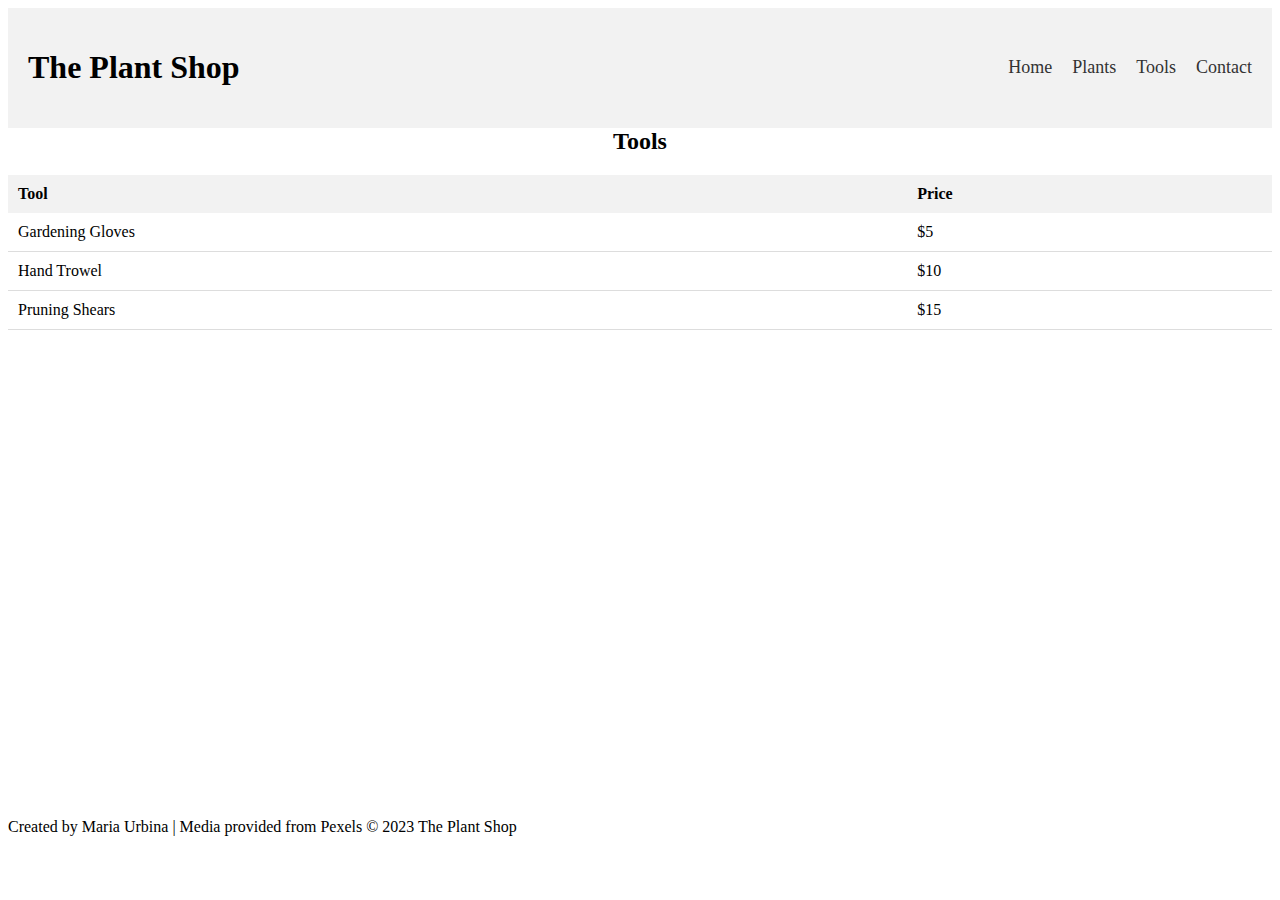
<file: tools.html>
<!DOCTYPE html>
<html lang="en">
  <head>
    <meta charset="UTF-8" />
    <meta name="viewport" content="width=device-width, initial-scale=1.0" />
    <title>The Plant Shop</title>
    <link rel="stylesheet" href="style.css" />
  </head>
  <body>
    <header>
      <h1>The Plant Shop</h1>
       <!-- header with navigation controls -->
      <nav>
        <ul>
          <li><a href="./index.html">Home</a></li>
          <li><a href="./plants.html">Plants</a></li>
          <li><a href="./tools.html">Tools</a></li>
          <li><a href="./contact.html">Contact</a></li>
        </ul>
      </nav>
    </header>
 <!-- heading 2 -->
    <section id="tools">
      <h2>Tools</h2>
       <!-- table list -->
      <table>
        <thead>
          <tr>
            <th>Tool</th>
            <th>Price</th>
          </tr>
        </thead>
        <tbody>
          <tr>
            <td>Gardening Gloves</td>
            <td>$5</td>
          </tr>
          <tr>
            <td>Hand Trowel</td>
            <td>$10</td>
          </tr>
          <tr>
            <td>Pruning Shears</td>
            <td>$15</td>
          </tr>
        </tbody>
      </table>
    </section>
 <!-- space -->
    <br />
    <br />
    <br />
    <br />
    <br />
    <br />
    <br />
    <br />
    <br />
    <br />
    <br />
    <br />
    <br />
    <br />
    <br />
    <br />
    <br />
    <br />
    <br />
    <br />
    <br />
    <br />
    <br />
    <br />

    <footer>
      <p>
        Created by Maria Urbina | Media provided from Pexels &copy; 2023 The
        Plant Shop
      </p>
    </footer>
  </body>
</html>
</file>
<file: style.css>
/* Style for the header */
header {
  display: flex;
  justify-content: space-between;
  align-items: center;
  background-color: #f2f2f2;
  padding: 20px;
}

nav ul {
  display: flex;
  list-style: none;
  margin: 0;
  padding: 0;
}

nav li {
  margin-right: 20px;
}

nav li:last-child {
  margin-right: 0;
}

nav a {
  text-decoration: none;
  color: #333333;
  font-size: 18px;
}

nav a:hover {
  color: #6b6b6b;
}

/* Style for the main content */
main {
  max-width: 800px;
  margin: 0 auto;
  padding: 20px;
}

section {
  margin-bottom: 40px;
}

section h2 {
  margin-top: 0;
  text-align: center;
}

section ul {
  display: flex;
  flex-wrap: wrap;
  justify-content: space-between;
  list-style: none;
  margin: 0;
  padding: 0;
}

section li {
  flex-basis: calc(33.33% - 10px);
  margin-bottom: 20px;
}

section li h3 {
  margin-top: 0;
  font-size: 24px;
}

section li p {
  margin-top: 5px;
  font-size: 18px;
}

section li img {
  width: 100%;
  border-radius: 10px;
}

table {
  width: 100%;
  border-collapse: collapse;
  margin-bottom: 20px;
}

table th {
  text-align: left;
  padding: 10px;
  background-color: #f2f2f2;
}

table td {
  padding: 10px;
  border-bottom: 1px solid #dddddd;
}

section video {
  width: 100%;
  border-radius: 60px;
}

/* Style for the contact form */
form {
  display: flex;
  flex-direction: column;
  max-width: 400px;
  margin: 0 auto;
}

label {
  margin-bottom: 10px;
}

input,
textarea {
  padding: 10px;
  margin-bottom: 20px;
  border-radius: 5px;
  border: none;
}

button[type="submit"] {
  padding: 10px 20px;
  background-color: #4caf50;
  color: #ffffff;
  border: none;
  border-radius: 5px;
  cursor: pointer;
}

button[type="submit"]:hover {
  background-color: #3e8e41;
}

/* style for the image in contact page */

#my-image {
  width: 20%;
  height: auto;
  border: 1px solid black;
  display: block;
  margin-left: auto;
  margin-right: auto;
  border-radius: 200px;
}
/* style for plants page */

.gallery {
  display: grid;
  grid-template-columns: repeat(auto-fit, minmax(300px, 1fr));
  grid-gap: 10px;
}

.gallery img {
  width: 100%;
  height: auto;
  border: 1px solid #cccccc;
  box-shadow: 2px 2px 5px rgba(0, 0, 0, 0.3);
}
</file>
